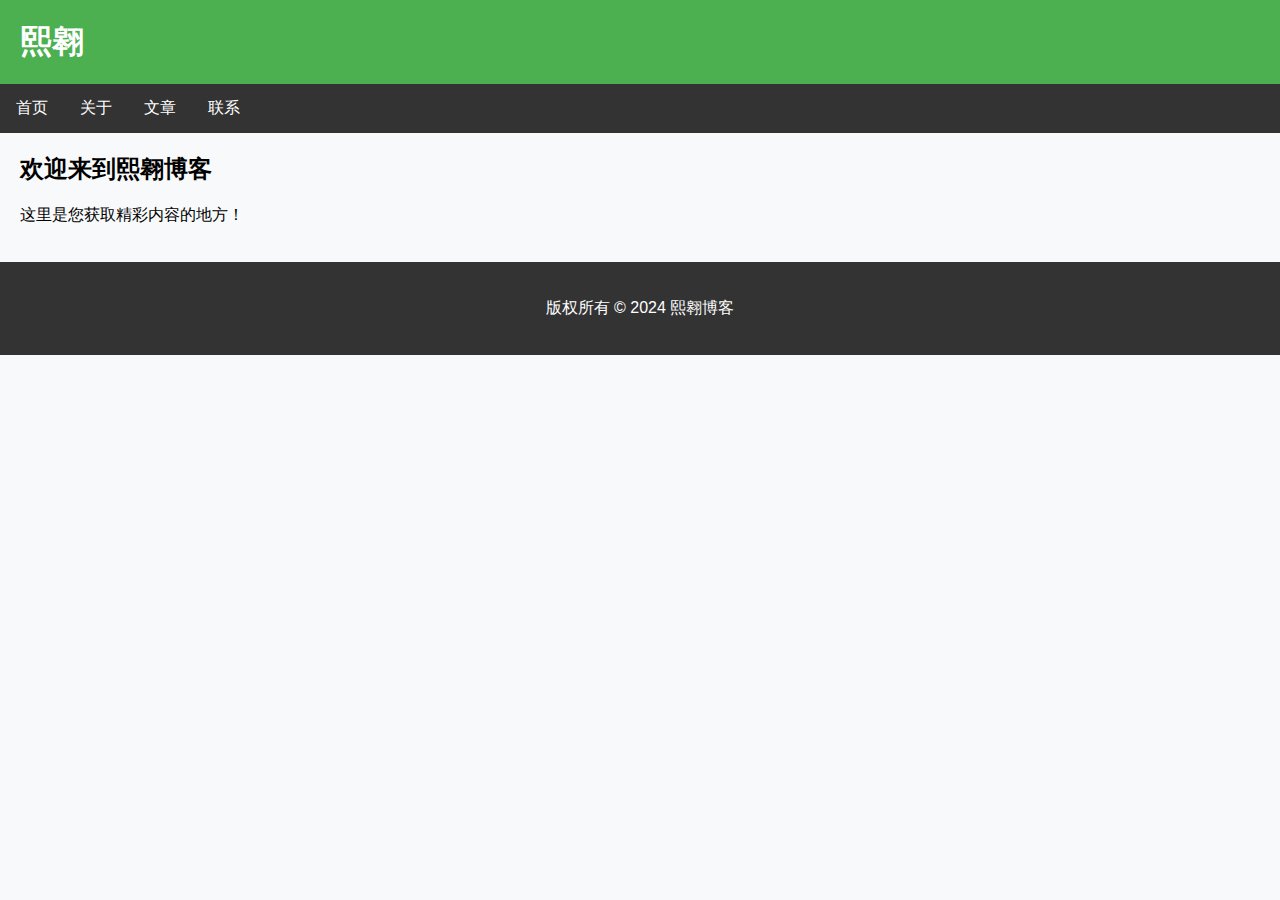
<file: index.html>
<!DOCTYPE html>
<html lang="en">

<head>
  <meta charset="UTF-8">
  <meta http-equiv="X-UA-Compatible" content="IE=edge">
  <meta name="viewport" content="width=device-width, initial-scale=1.0">
  <title>熙翱</title>
  <style>
    body {
      font-family: Arial, sans-serif;
      margin: 0;
      padding: 0;
      background-color: #f8f9fa;
    }

    header {
      background-color: #4CAF50;
      color: white;
      padding: 20px;
    }

    header h1 {
      margin: 0;
    }

    nav {
      background-color: #333;
      overflow: hidden;
    }

    nav a {
      float: left;
      color: white;
      text-align: center;
      padding: 14px 16px;
      text-decoration: none;
    }

    nav a:hover {
      background-color: #111;
    }

    main {
      padding: 20px;
    }

    main h2 {
      margin-top: 0;
    }

    footer {
      background-color: #333;
      color: white;
      padding: 20px;
      text-align: center;
    }

    /* 以下是为各个页面添加的独特样式 */
    #about-page main {
      background-color: #e9ecef;
    }

    #articles-page main {
      background-color: #dee2e6;
    }

    #contact-page main {
      background-color: #ced4da;
    }
  </style>
</head>

<body>
  <header>
    <h1>熙翱</h1>
  </header>
  <nav>
    <a href=" ">首页</a >
    <a href="about.html">关于</a >
    <a href="articles.html">文章</a >
    <a href="contact.html">联系</a >
  </nav>
  <main id="home-page">
    <h2>欢迎来到熙翱博客</h2>
    <p>这里是您获取精彩内容的地方！</p >
  </main>
  <footer>
    <p>版权所有 &copy; 2024 熙翱博客</p >
  </footer>
</body>

</html>
</file>
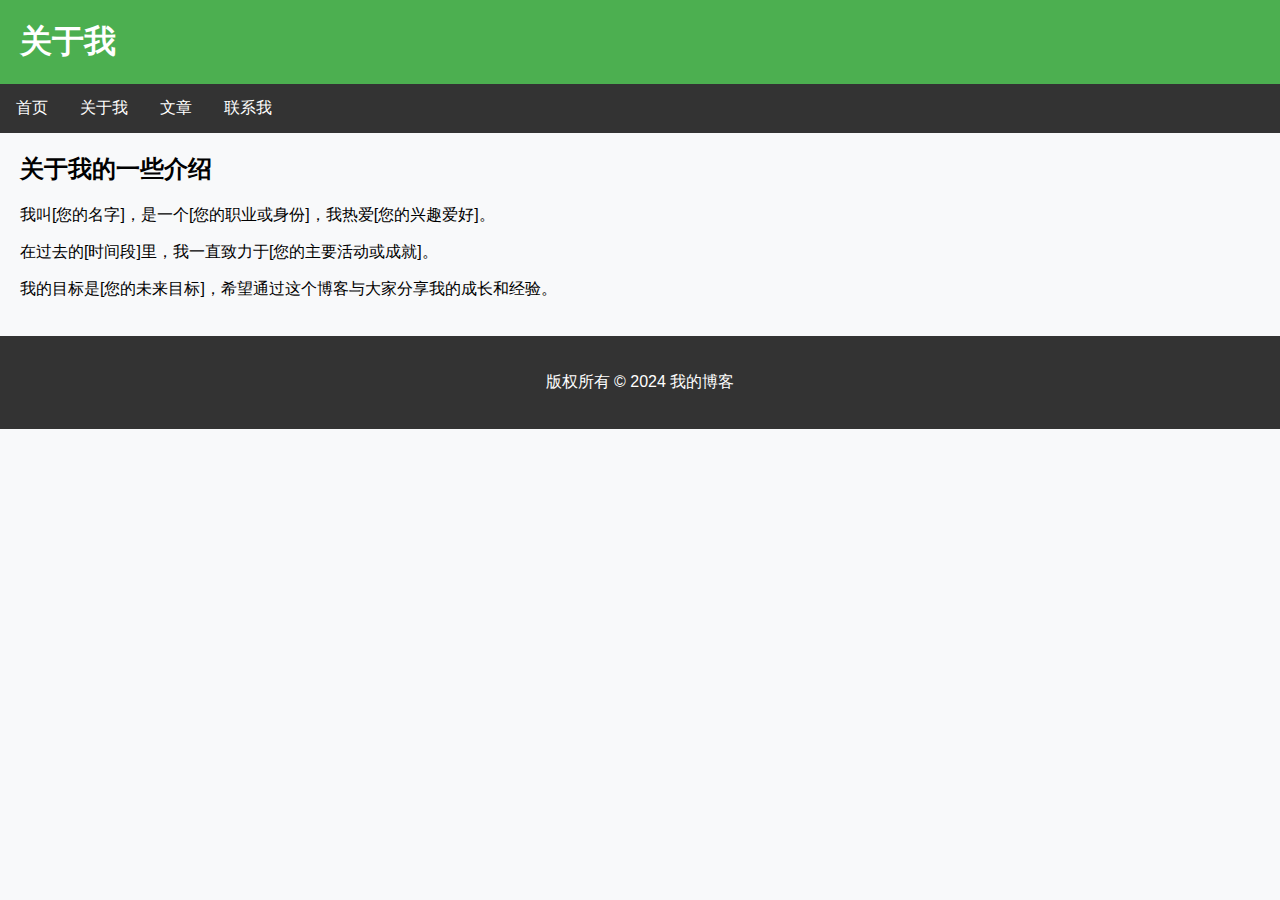
<file: about.html>
<!DOCTYPE html>
<html lang="en">

<head>
  <meta charset="UTF-8">
  <meta http-equiv="X-UA-Compatible" content="IE=edge">
  <meta name="viewport" content="width=device-width, initial-scale=1.0">
  <title>关于我-熙翱</title>
  <style>
    body {
      font-family: Arial, sans-serif;
      margin: 0;
      padding: 0;
      background-color: #f8f9fa;
    }

    header {
      background-color: #4CAF50;
      color: white;
      padding: 20px;
    }

    header h1 {
      margin: 0;
    }

    nav {
      background-color: #333;
      overflow: hidden;
    }

    nav a {
      float: left;
      color: white;
      text-align: center;
      padding: 14px 16px;
      text-decoration: none;
    }

    nav a:hover {
      background-color: #111;
    }

    main {
      padding: 20px;
    }

    main h2 {
      margin-top: 0;
    }

    footer {
      background-color: #333;
      color: white;
      padding: 20px;
      text-align: center;
    }
  </style>
</head>

<body>
  <header>
    <h1>关于我</h1>
  </header>
  <nav>
    <a href=" ">首页</a >
    <a href="#">关于我</a >
    <a href="articles.html">文章</a >
    <a href="contact.html">联系我</a >
  </nav>
  <main>
    <h2>关于我的一些介绍</h2>
    <p>我叫[您的名字]，是一个[您的职业或身份]，我热爱[您的兴趣爱好]。</p >
    <p>在过去的[时间段]里，我一直致力于[您的主要活动或成就]。</p >
    <p>我的目标是[您的未来目标]，希望通过这个博客与大家分享我的成长和经验。</p >
  </main>
  <footer>
    <p>版权所有 &copy; 2024 我的博客</p >
  </footer>
</body>

</html>
</file>
